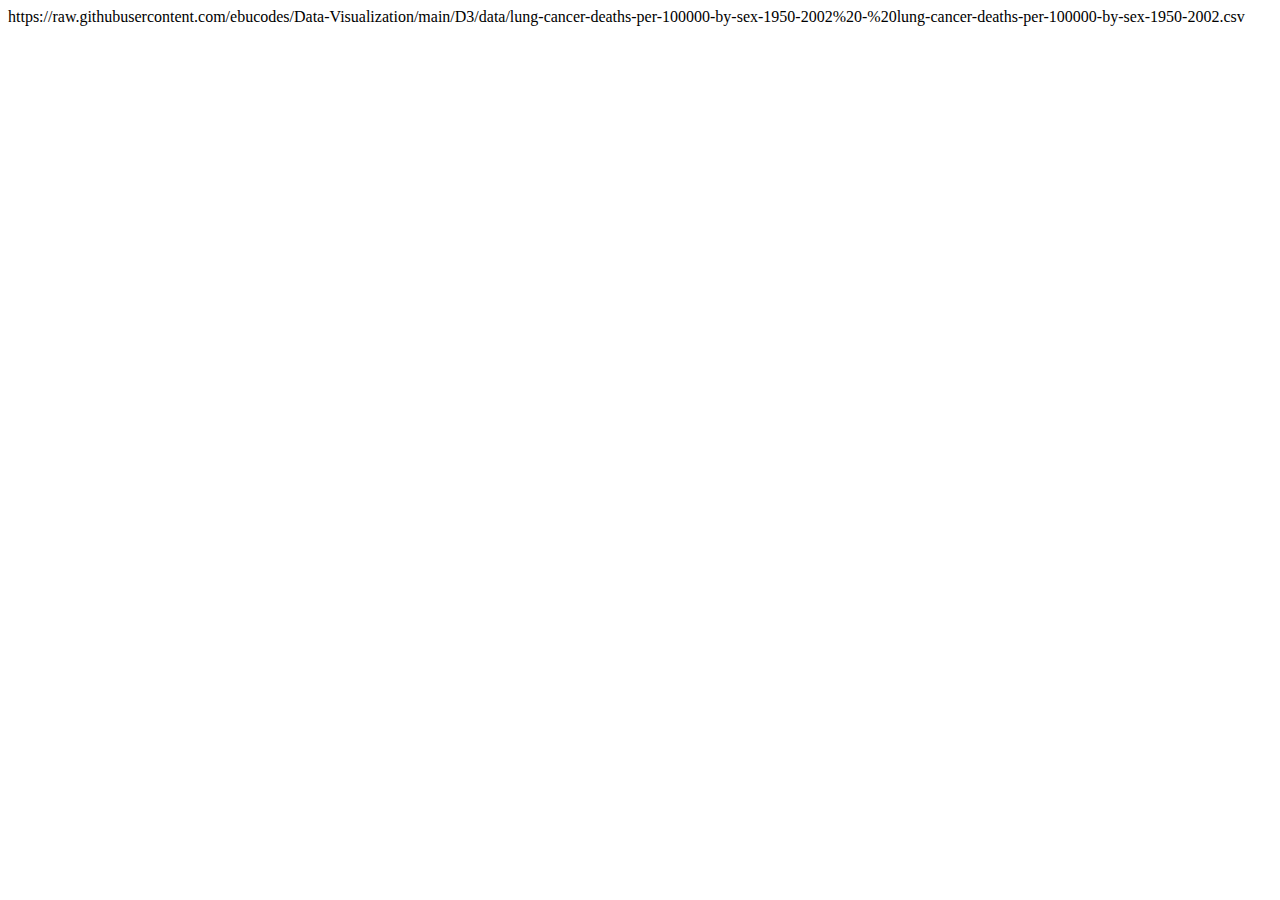
<file: D3/interactive-chart/index.html>
<!DOCTYPE html>
<html lang="en">

<head>
    <meta charset="UTF-8">
    <meta http-equiv="X-UA-Compatible" content="IE=edge">
    <meta name="viewport" content="width=device-width, initial-scale=1.0">
    <title>Document</title>
</head>

<body>
    https://raw.githubusercontent.com/ebucodes/Data-Visualization/main/D3/data/lung-cancer-deaths-per-100000-by-sex-1950-2002%20-%20lung-cancer-deaths-per-100000-by-sex-1950-2002.csv
</body>

</html>
</file>
